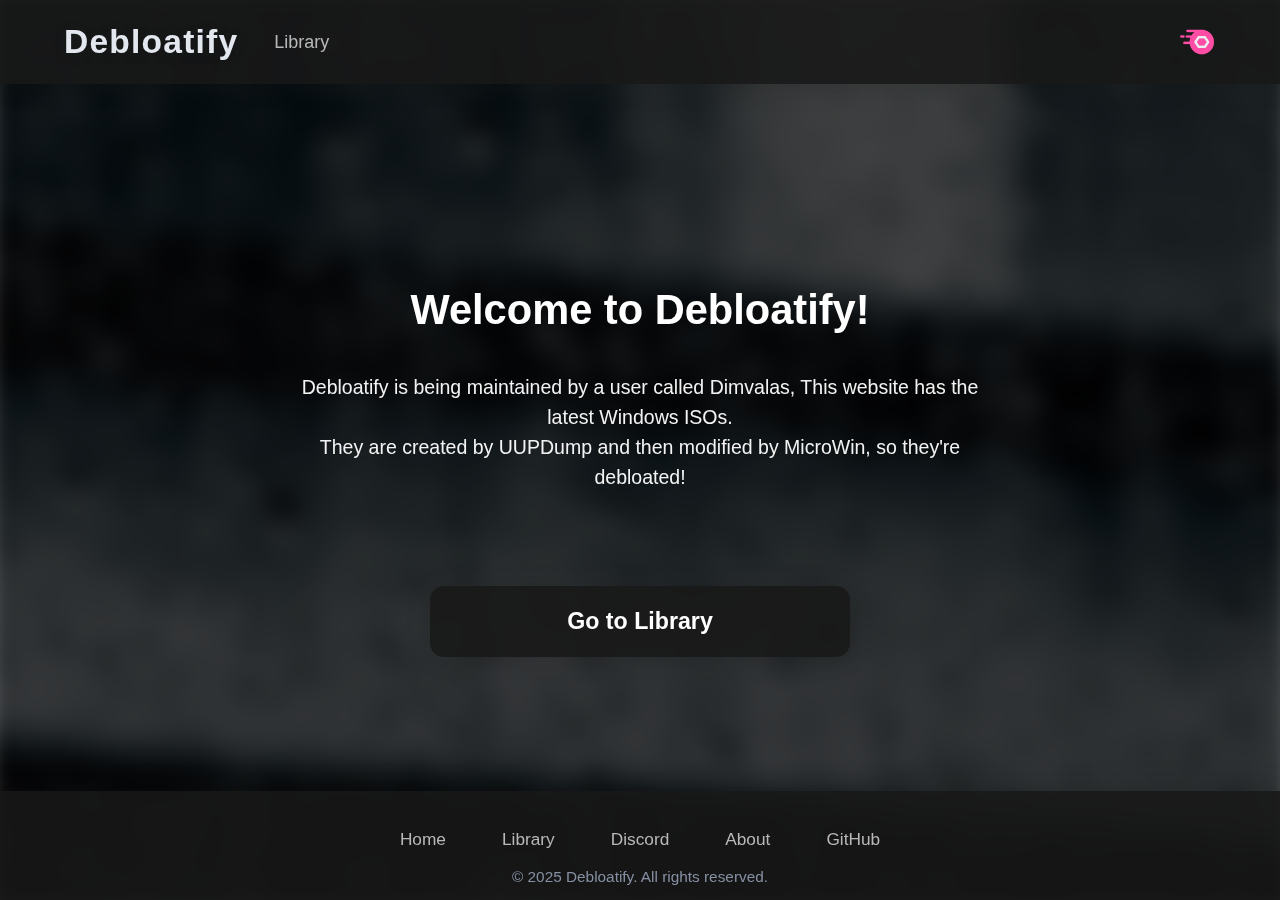
<file: index.html>
<!DOCTYPE html>
<html lang="en">
<head>
    <link rel="preload" href="style.css" as="style">
    <link rel="stylesheet" href="style.css">
    <meta http-equiv="Cache-control" content="public, max-age=31536000">
    <meta name="viewport" content="width=device-width, initial-scale=1.0">
    <title>Debloatify | Home</title>
</head>
<body>
<div class="background-blur"></div>
<header>
    <div class="navbar">
        <section class="left-nav">
            <span class="site-logo">Debloatify</span>
            <div class="navigation-links">
                <a href="" class="library-link">Library</a>
            </div>
        </section>
        <section class="right-nav">
            <img src="discord-logo.png" alt="discord" class="discord-logo" loading="lazy">
        </section>
    </div>
</header>
<main class="main">
    <section class="hero">
        <span class="hero-text-1">
            Welcome to Debloatify!
        </span>
        <p class="hero-text-2">
            Debloatify is being maintained by a user called Dimvalas, This website has the latest Windows ISOs.
            <br> They are created by UUPDump and then modified by MicroWin, so they're debloated!
        </p>
    </section>
    <section class="hero-button-section">
        <a href="" class="hero-large-btn">Go to Library</a>
    </section>
</main>
<footer class="footer">
    <nav class="footer-nav">
        <a href="" class="footer-link">Home</a>
        <a href="" class="footer-link">Library</a>
        <a href="" class="footer-link">Discord</a>
        <a href="" class="footer-link">About</a>
        <a href="" class="footer-link">GitHub</a>
    </nav>
    <div class="footer-copy">
        &copy; 2025 Debloatify. All rights reserved.
    </div>
</footer>
<script>
  // Defer background image loading for faster perception of other content
  window.addEventListener('DOMContentLoaded', function() {
    const bg = document.querySelector('.background-blur');
    if (bg) {
      bg.style.backgroundImage = 'url("background.jpg")';
    }
  });
</script>
<script src="main.js"></script>
</body>
</html>
</file>
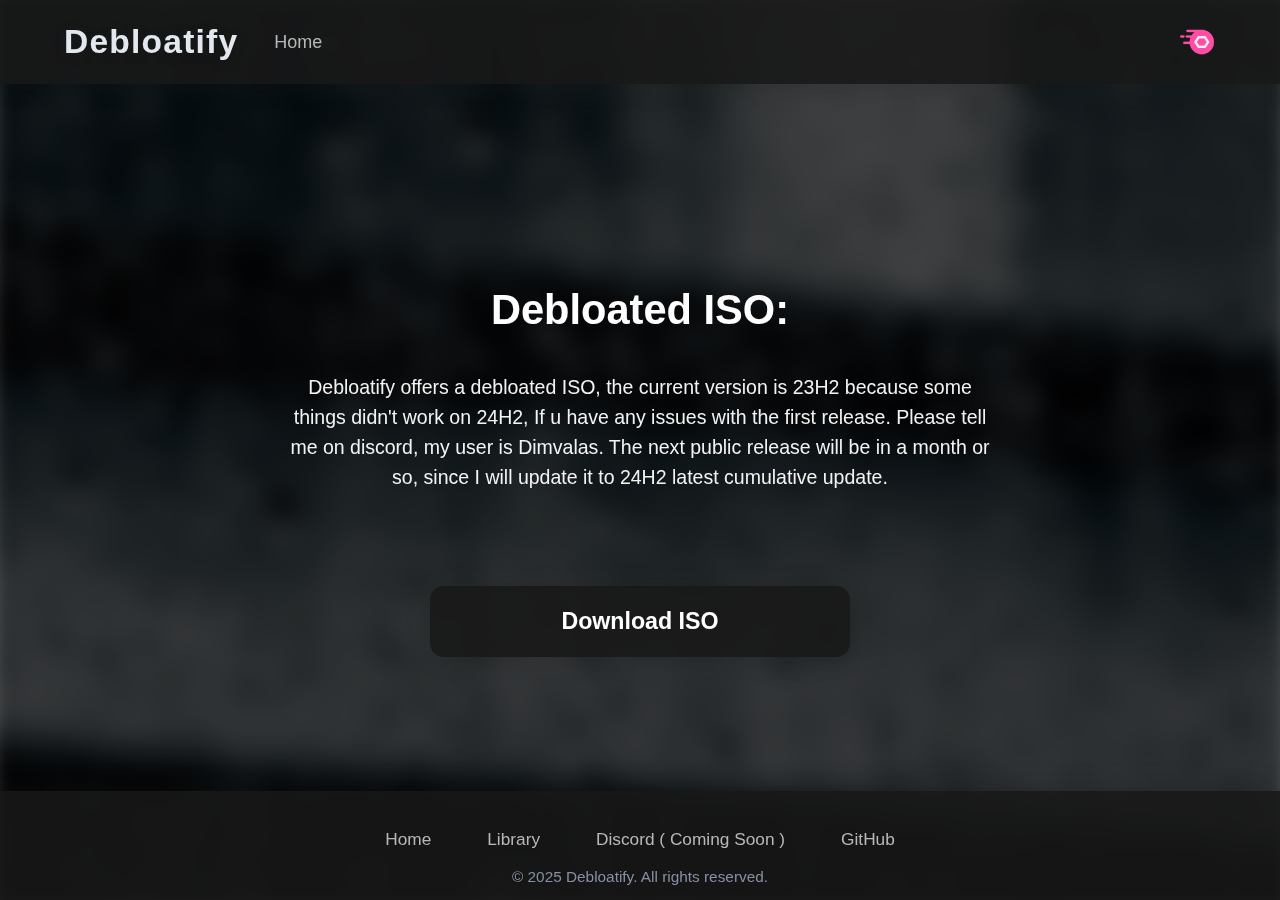
<file: library.html>
<!DOCTYPE html>
<html lang="en">
<head>
  <link rel="preload" href="style.css" as="style">
  <link rel="stylesheet" href="style.css">
  <meta http-equiv="Cache-control" content="public, max-age=31536000">
  <meta name="viewport" content="width=device-width, initial-scale=1.0">
  <title>Debloatify | Home</title>
</head>
<body>
<div class="background-blur"></div>
<header>
  <div class="navbar">
    <section class="left-nav">
      <span class="site-logo">Debloatify</span>
      <div class="navigation-links">
        <a href="index.html" class="library-link">Home</a>
      </div>
    </section>
    <section class="right-nav">
      <img src="discord-logo.png" alt="discord" class="discord-logo" loading="lazy">
    </section>
  </div>
</header>
<main class="main">
  <section class="hero">
        <span class="hero-text-1">
            Debloated ISO:
        </span>
    <p class="hero-text-2">
      Debloatify offers a debloated ISO, the current version is 23H2 because some things didn't work on 24H2, If u have any issues with the first release. Please tell me on discord, my user is Dimvalas.
      The next public release will be in a month or so, since I will update it to 24H2 latest cumulative update.
    </p>
  </section>
  <section class="hero-button-section">
    <a href="https://transfer.it/t/kvG08bs3SDAI" target="_blank" class="hero-large-btn">Download ISO</a>
  </section>
</main>
<footer class="footer">
  <nav class="footer-nav">
    <a href="index.html" class="footer-link">Home</a>
    <a href="library.html" class="footer-link">Library</a>
    <a href="" class="footer-link">Discord ( Coming Soon )</a>
    <a href="https://www.github.com/dimvalas" target="_blank" class="footer-link">GitHub</a>
  </nav>
  <div class="footer-copy">
    &copy; 2025 Debloatify. All rights reserved.
  </div>
</footer>
<script>
  // Defer background image loading for faster perception of other content
  window.addEventListener('DOMContentLoaded', function() {
    const bg = document.querySelector('.background-blur');
    if (bg) {
      bg.style.backgroundImage = 'url("background.jpg")';
    }
  });
</script>
<script src="main.js"></script>
</body>
</html>
</file>
<file: style.css>
/* Ensure everything uses border-box */
*, *::before, *::after {
  box-sizing: border-box;
}

html, body {
  height: 100%;
  min-height: 100vh;
  margin: 0;
  padding: 0;
  display: flex;
  flex-direction: column;
}

body {
  flex: 1 0 auto;
  display: flex;
  flex-direction: column;
}

/* Add or update this for the background blur */
.background-blur {
  position: fixed;
  top: -20px;
  left: -20px;
  width: calc(100vw + 40px);
  height: calc(100vh + 40px);
  background: url("background.jpg") center center / cover no-repeat;
  filter: blur(14px) brightness(0.3);
  pointer-events: none;
  z-index: -1;
}

.navbar {
  position: fixed;
  top: 0;
  left: 0;
  width: 100%;
  z-index: 100;
  display: flex;
  justify-content: space-between;
  align-items: center;
  height: 84px;
  padding: 0 32px;
  background: rgba(24,24,24,0.88);
  box-shadow: 0 4px 20px #18181835;
}

/* Add horizontal padding to content, not navbar itself */
.left-nav, .right-nav {
    display: flex;
    align-items: center;
    padding: 0 32px;
}

/* Example logo sizing */
.logo {
    height: 44px;
    width: auto;
    margin-right: 16px;
}

/* Navigation links */
.navigation-links {
    display: flex;
    align-items: center;
}

.library-link {
    color: #b8b8b8;
    text-decoration: none;
    font-weight: 500;
    font-size: 18px;
    padding: 8px 18px;
    border-radius: 7px;
    font-family: Arial, sans-serif;
    transition: background 0.18s;
}
.library-link:hover {
    background: #273950;
}

/* Discord logo example */
.discord-logo {
    height: 38px;
    width: auto;
}

.hero-button-section {
  display: flex;
  justify-content: center;
  margin-top: 38px;
}

.hero-large-btn {
  display: block;
  width: 100%;
  max-width: none;
  min-width: 320px;
  padding: 22px 0;
  font-size: 1.45rem;
  font-weight: 700;
  text-align: center;
  color: #fff;
  background: rgb(24, 24, 24);
  border: none;
  border-radius: 14px;
  text-decoration: none;
  cursor: pointer;
  font-family: inherit;
  transition: background 0.18s, transform 0.13s;
}

/* Make the button match the hero width */
.main {
  display: flex;
  flex-direction: column;
  align-items: center;
}

.hero, .hero-button-section {
  width: 100%;
  max-width: 800px; /* Increased from 600px to 800px */
}

.hero-large-btn:hover, .hero-large-btn:focus {
  background: linear-gradient(90deg, #1f355c 0%, #442962 100%);
  transform: translateY(-2px) scale(1.025);
}

.main {
    width: 100%;
    padding-top: 100px; /* match or exceed navbar height + gap */
    display: flex;
    flex-direction: column;
    align-items: center;
    text-align: center;
}

/* Example: Cool glassy effect for .hero content */
.hero {
  width: 100%;
  max-width: 800px;
  box-sizing: border-box;
  margin: 150px 0 0 0;
  /* background removed earlier */
  /* border-radius: 18px; */   /* Remove or comment out */
  /* box-shadow: 0 6px 36px #14171c33; */   /* Remove or comment out */
  padding: 36px 48px;
  display: flex;
  flex-direction: column;
  align-items: center;
}

/* Restore and emphasize hero text size */
.hero-text-1 {
  font-size: 2.6rem;
  font-weight: 800;
  text-align: center;
  display: block;
    font-family: Arial, sans-serif;
  margin-bottom: 18px;
  color: #fff;
  width: 100%;
}

/* Optional: emphasize .hero-text-2 as well */
.hero-text-2 {
  font-size: 1.22rem;
  line-height: 1.55;
  color: #f3f3f3;
    font-family: Arial, sans-serif;
  text-align: center;
}

.hero-button-section {
  display: flex;
  justify-content: center;
  margin-top: 38px;
}

.hero-large-btn {
  display: block;
  width: 100%;
  max-width: 420px;
  padding: 22px 0;
  font-size: 1.45rem;
  font-weight: 700;
  font-family: Arial, sans-serif;
  text-align: center;
  color: #fff;
  background: rgba(24,24,24,0.88); /* Match navbar */
  border: none;
  border-radius: 14px;
  box-shadow: 0 2px 24px #05080a27;
  text-decoration: none;
  cursor: pointer;
  transition: background 0.18s, transform 0.13s;
}

.hero-large-btn:hover,
.hero-large-btn:focus {
  background: rgba(34,34,40,0.95); /* Slightly darker on hover if desired */
  transform: translateY(-2px) scale(1.025);
}

.hero-large-btn {
  width: 100%;
  max-width: 420px;
}

/* Retain other styles: logo, navigation-links, etc. */

/* ------- Place .background-blur in your HTML ------- */
.site-logo {
    font-family: Arial, sans-serif;
    font-size: 2.1rem;
    font-weight: bold;
    color: #e3e8ef;
    margin-right: 18px;
    letter-spacing: 1.2px;
    line-height: 1;
    user-select: none;
    text-shadow: 0 2px 12px #2224;
    /* Align with others in navbar */
    display: flex;
    align-items: center;
    height: 44px;
}

.footer {
  width: 100%;
  background: rgba(24,24,24,0.88); /* Matches navbar background */
  color: #b8b8b8;
  text-align: center;
  padding: 36px 0 14px 0;
  margin-top: 0;        /* Remove any gap above */
  margin-bottom: 0;     /* Ensure no unwanted bottom space */
  font-family: Arial, sans-serif;
  box-shadow: 0 -2px 24px #14171c44;
  position: relative;
  z-index: 2;
  flex-shrink: 0;
}

.footer-nav {
  display: flex;
  justify-content: center;
  gap: 40px;
  flex-wrap: wrap;
  margin-bottom: 16px;
}

.footer-link {
  color: #b8b8b8;
  text-decoration: none;
  font-size: 1.08rem;
  padding: 2px 8px;
  border-radius: 5px;
  transition: background 0.16s, color 0.16s;
}
.footer-link:hover, .footer-link:focus {
  background: #242c41;
  color: #fff;
}

.footer-copy {
  font-size: 0.96rem;
  color: #8690a3;
}

.main {
  flex: 1 0 auto; /* Make main content expand to fill the space */
}

/* Update the footer styles */
</file>
